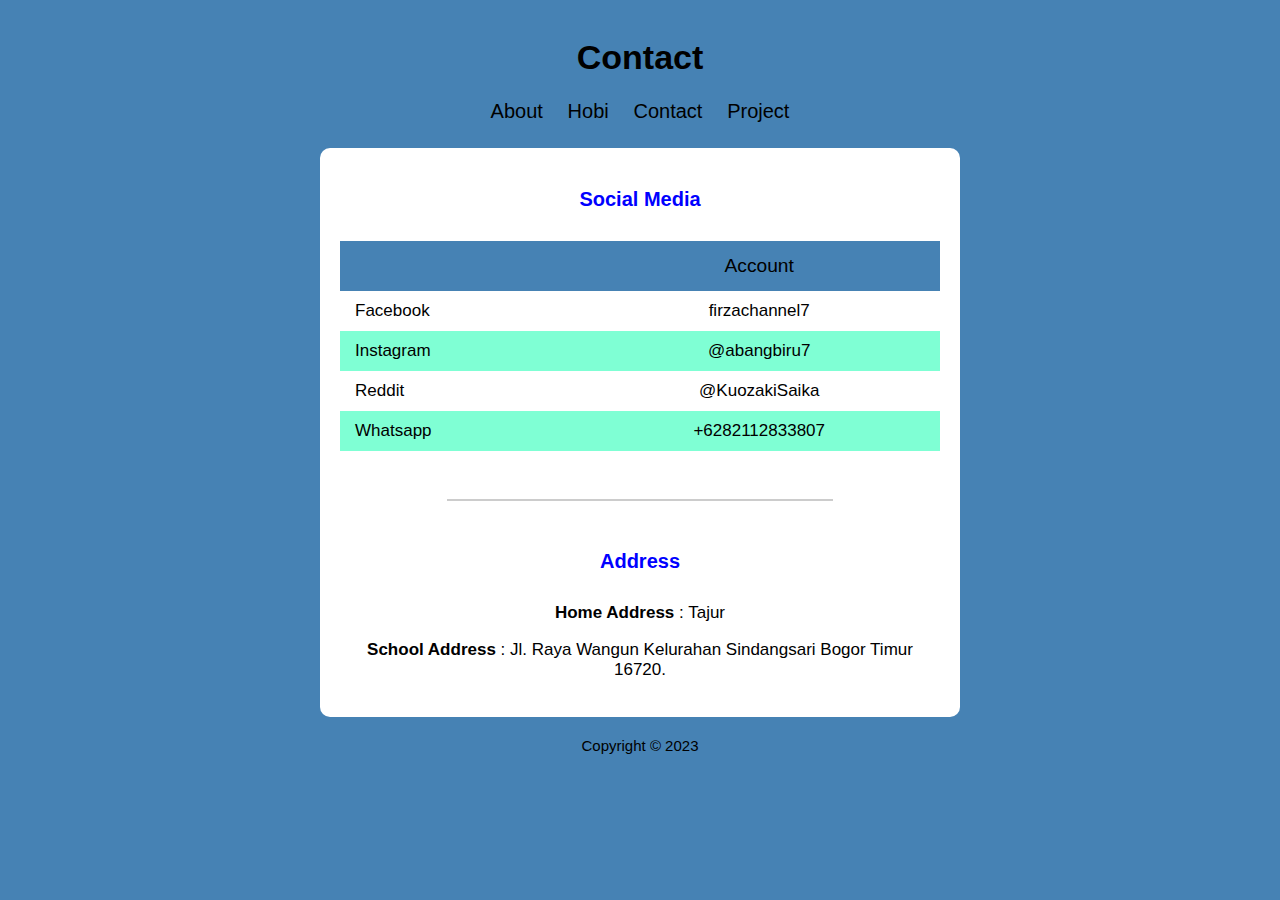
<file: contact.html>
<!DOCTYPE html>
<html>
<head>
  <meta charset="utf-8">
  <title>Contact - Daniel</title>
  <link rel="stylesheet" type="text/css" href="style.css">
</head>
<body>
  <div class="container">
    <div class="header">
      <h1 class="text-header">Contact</h1>
    </div>
    <div class="navbar">
      <ul class="list-nav">
        <li><a href="index.html">About</a></li>
        <li><a href="hobi.html">Hobi</a></li>
        <li><a href="#" class="active">Contact</a></li>
        <li><a href="Project.html">Project</a></li>
      </ul>
    </div>
    <div class="content">
      <!-- Social Media -->
      <section class="section">
        <h2 class="section-header">Social Media</h2>
          <div class="responsive-table">
            <table>
              <tr class="tr-header">
                <th>&nbsp;</th>
                <th>Account</th>
              </tr>
              <tr>
                <td class="text-left">Facebook</td>
                <td>
                  <a href="https://www.facebook.com/firzachannel.firzachannel.7">firzachannel7</a>
                </td>
              </tr>
              <tr>
                <td class="text-left">Instagram</td>
                <td>
                  <a href="https://www.instagram.com/abangbiru7/?hl=en">@abangbiru7</a>
                </td>
              </tr>
              <tr>
                <td class="text-left">Reddit</td>
                <td>
                  <a href="https://www.reddit.com/user/KuozakiSaika">@KuozakiSaika</a>
                </td>
              </tr>
              <tr>
                <td class="text-left">Whatsapp</td>
                <td>
                  <a href="https://wa.me/6282112833807">+6282112833807</a>
                </td>
              </tr>
            </table>
          </div>
      </section>
      <hr>
      <!-- Contact -->
      <section class="section">
        <h2 class="section-header">Address</h2>
        <p><b>Home Address </b>: Tajur</p>
        <p><b>School Address </b>: Jl. Raya Wangun Kelurahan Sindangsari Bogor Timur 16720.</p>
      </section>
    </div>
    <footer>
      <p class="footer-text">Copyright &copy; 2023</p>
    </footer> 
  </div>
</body>
</html>
</file>
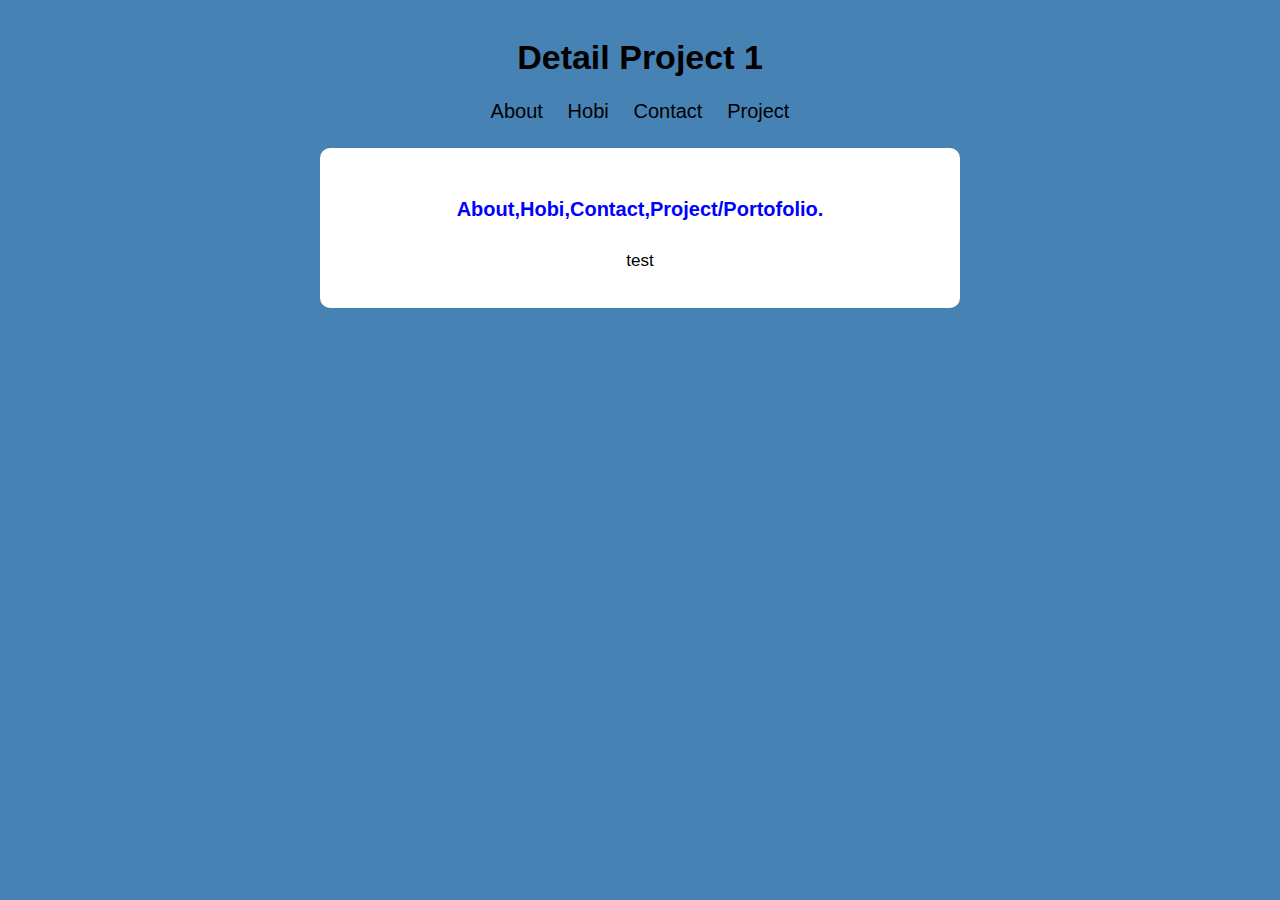
<file: detail1.html>
<!DOCTYPE html>
<html lang="en">
<head>
    <meta charset="UTF-8">
    <meta name="viewport" content="width=device-width, initial-scale=1.0">
    <title>Detail 1</title>
    <link rel="stylesheet" href="style.css">
</head>
<body>
    <div class="container">
        <h1>Detail Project 1</h1>
        <div class="navbar">
          <ul class="list-nav">
            <li><a href="index.html">About</a></li>
            <li><a href="hobi.html">Hobi</a></li>
            <li><a href="contact.html">Contact</a></li>
            <li><a href="Project.html">Project</a></li>
          </ul>
        </div>
        <div class="content">
        <!--Detail P-->
        <section class="section section-small">
        <h2 class="section-header">About,Hobi,Contact,Project/Portofolio.</h2>
        <p>test</p>
        </section>
</body>
</html>
</file>
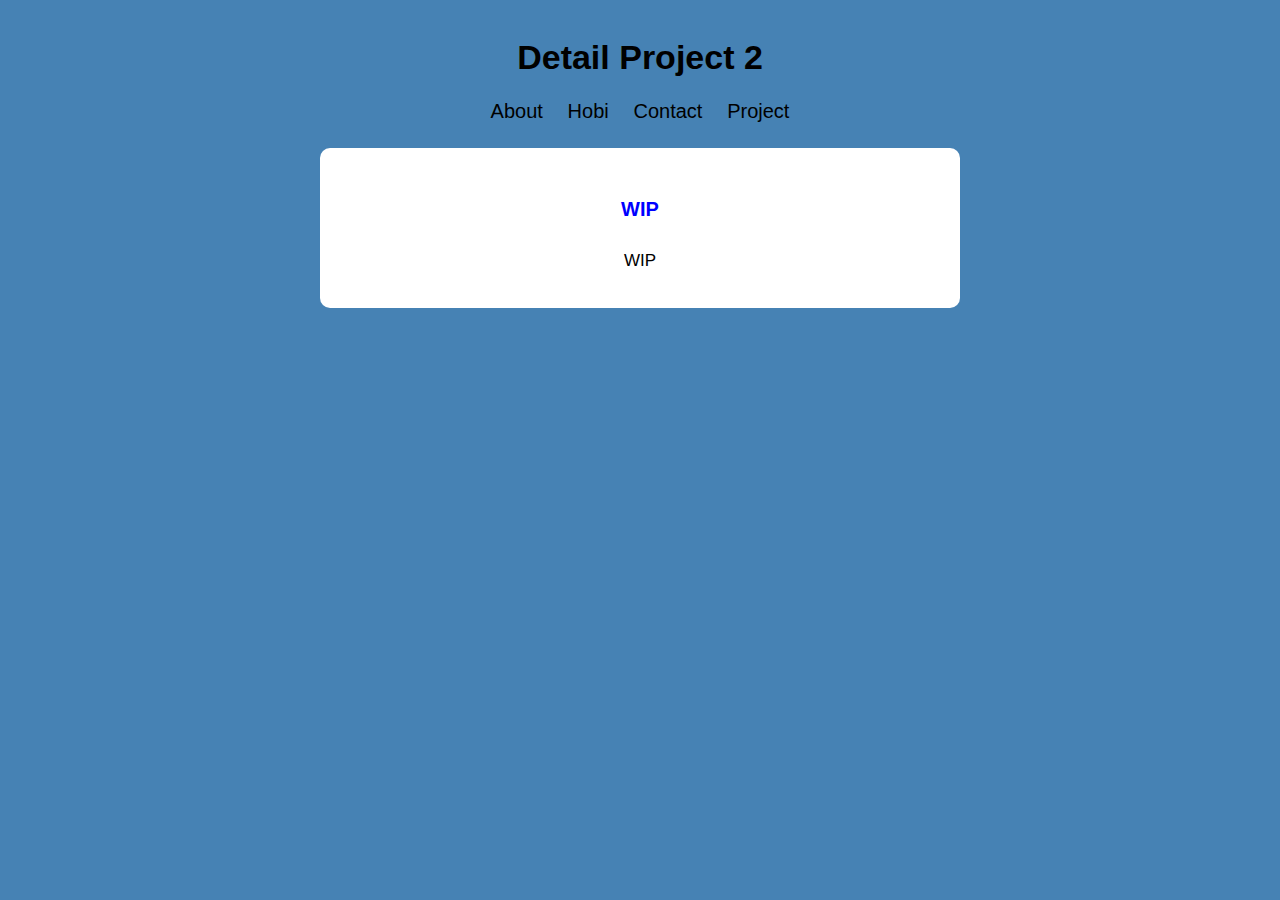
<file: detail2.html>
<!DOCTYPE html>
<html lang="en">
<head>
    <meta charset="UTF-8">
    <meta name="viewport" content="width=device-width, initial-scale=1.0">
    <title>Detail 2</title>
    <link rel="stylesheet" href="style.css">
</head>
<body>
    <div class="container">
        <h1>Detail Project 2</h1>
        <div class="navbar">
          <ul class="list-nav">
            <li><a href="index.html">About</a></li>
            <li><a href="hobi.html">Hobi</a></li>
            <li><a href="contact.html">Contact</a></li>
            <li><a href="Project.html">Project</a></li>
          </ul>
        </div>
        <div class="content">
        <!--Detail P-->
        <section class="section section-small">
        <h2 class="section-header">WIP</h2>
        <p>WIP</p>
        </section>
</body>
</html>
</file>
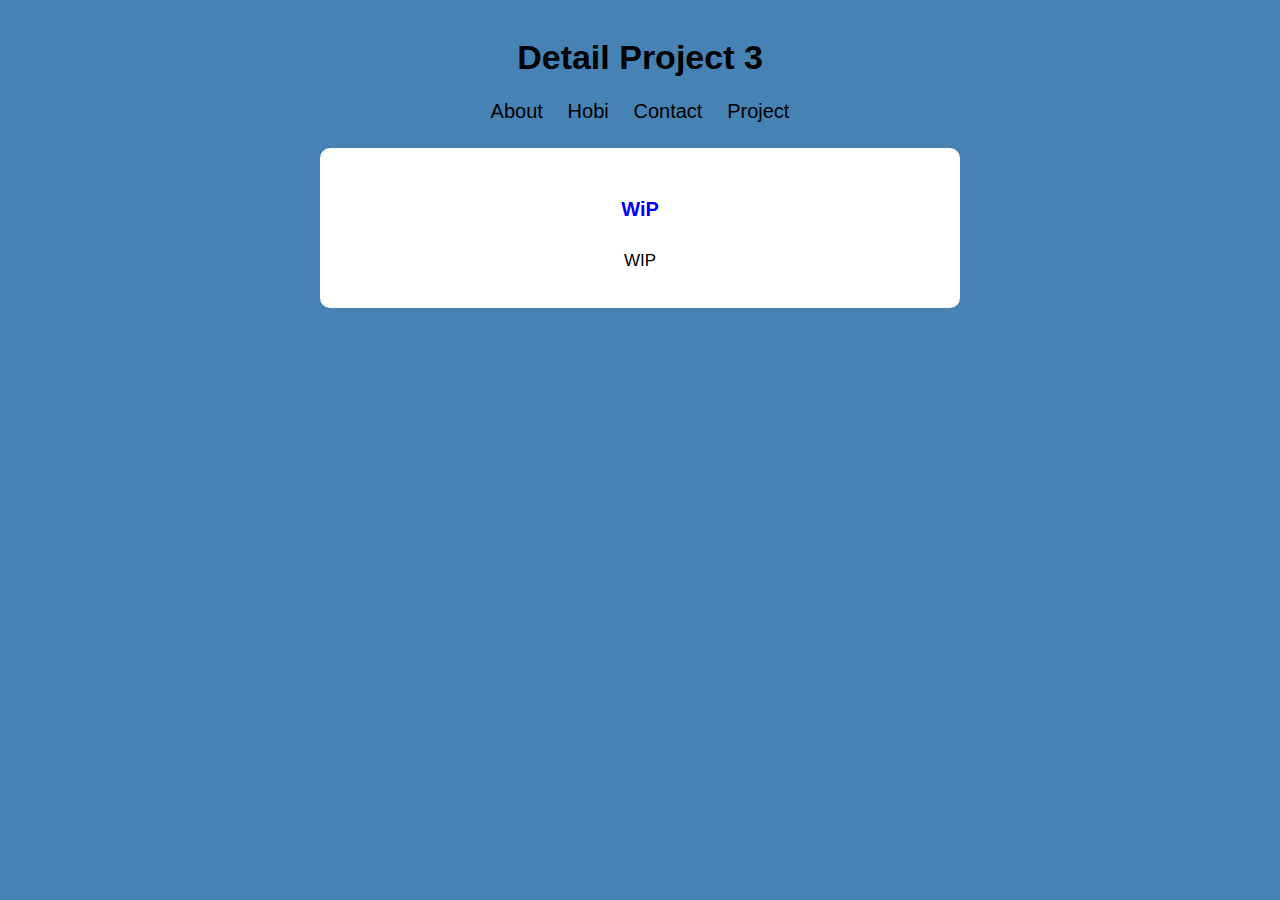
<file: detail3.html>
<!DOCTYPE html>
<html lang="en">
<head>
    <meta charset="UTF-8">
    <meta name="viewport" content="width=device-width, initial-scale=1.0">
    <title>Detail 3</title>
    <link rel="stylesheet" href="style.css">
</head>
<body>
    <div class="container">
        <h1>Detail Project 3</h1>
        <div class="navbar">
          <ul class="list-nav">
            <li><a href="index.html">About</a></li>
            <li><a href="hobi.html">Hobi</a></li>
            <li><a href="contact.html">Contact</a></li>
            <li><a href="Project.html">Project</a></li>
          </ul>
        </div>
        <div class="content">
        <!--Detail P-->
        <section class="section section-small">
        <h2 class="section-header">WiP</h2>
        <p>WIP</p>
        </section>
</body>
</html>
</file>
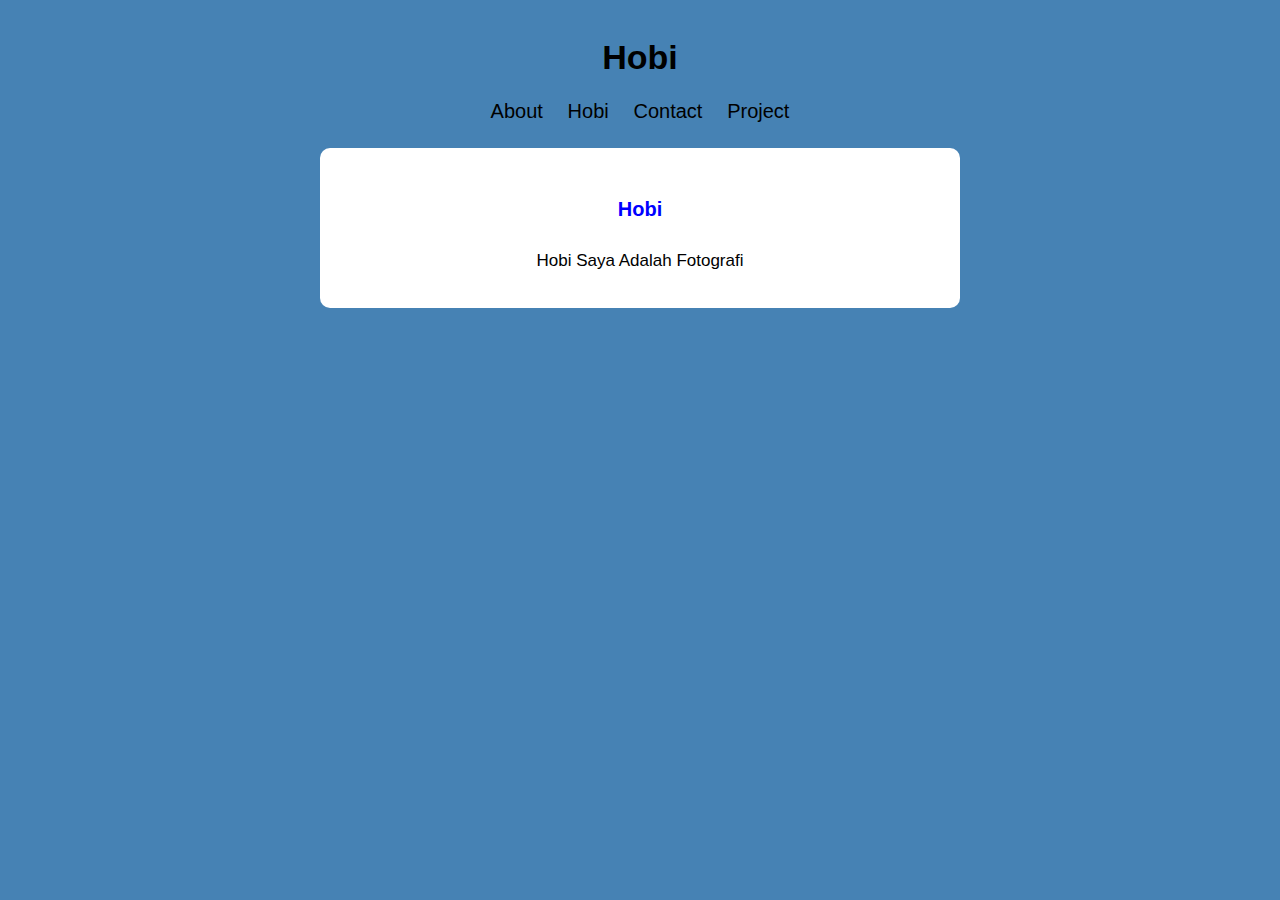
<file: hobi.html>
<!DOCTYPE html>
<html>
<head>
  <meta charset="utf-8">
  <title>Hobi - Daniel</title>
  <link rel="stylesheet" type="text/css" href="style.css">
</head>
<body>
    <div class="container">
        <div class="header">
          <h1 class="text-header">Hobi</h1>
        </div>
        <!-- NavBar -->
        <div class="navbar">
          <ul class="list-nav">
            <li><a href="index.html">About</a></li>
            <li><a href="#" class="active">Hobi</a></li>
            <li><a href="contact.html">Contact</a></li>
            <li><a href="Project.html">Project</a></li>
          </ul>
        </div>
        <div class="content">
          <!-- Hobi -->
          <section class="section section-small">
            <h2 class="section-header">Hobi</h2>
           <p>Hobi Saya Adalah Fotografi</p>
         </section>
</body>
</file>
<file: style.css>
body {
    background-color: steelblue;
    color: black;
    font-family: Arial, Helvetica, sans-serif;
    font-size: 17px;
    padding: 15px;
    margin: 0;
  }
  
  .container {
    max-width: 640px;
    margin-left: auto;
    margin-right: auto;
  }
  
  h1 { text-align: center; }
  
  .navbar { 
    text-align: center; 
    margin-bottom: 25px;
  }
  
  .list-nav {
      padding: 0;
      margin: 0; 
  }
  
  .list-nav li {
      display: inline-block;
      list-style: none;
      margin-left: 10px;
      margin-right: 10px;
  }
  
  .list-nav a { font-size: 20px; }
  .list-nav li a.active { color: black; }
  a:hover { color: blue; }
  
  a { 
    color: black; 
    text-decoration:none;
  }
  
  .content { 
    background-color: #ffffff; 
    border-radius: 10px;
  }
  
  .content-header{ margin-bottom: 0; }
  
  .content-text {
     font-size: 20px;
     margin: 0;
  }
  
  #content-img {
    background-image: url();
    background-position: center;
    background-size: cover;
    min-height: 400px;
    text-align: center;
    border-top-left-radius: 10px;
    border-top-right-radius: 10px;
  }
  
  #content-img img {
    max-width: 50%;
    margin-bottom: -15px;
  }
  
  .content1 {
    padding: 15%;
    font-size: 30px;
  }
  
  .section {
    padding-top: 10px;
    padding-left: 20px;
    padding-right: 20px;
    padding-bottom: 20px;
  }
  
  .section-small {
    max-width: 490px;
    margin-left: auto;
    margin-right: auto;
    padding-top: 20px;
    text-align: center;
  }
  
  .section-header {
    color: blue;
    text-align: center;
    font-size: 20px;
    margin-top: 30px;
    margin-bottom: 30px;
  }
  
  hr {
    width: 60%;
    border: 0.5px solid #ccc;
  }
  
  table {
    width: 100%;
    border-spacing: 0;
    padding-bottom: 20px;
  }
  
  th {
    color: black;
    font-weight: 400;
    font-size: 1.2rem;
    padding-left: 15px;
    padding-right: 15px;
  }
  
  td {
    text-align: center;
    padding: 10px 15px;
  }
  
  .text-left { text-align: left; }
  tr:nth-child(odd) { background-color: aquamarine; }
  
  tr.tr-header {
    background-color: steelblue;
    height: 50px;
  }
  
  .footer-text {
    font-size: 15px;
    margin-top: 20px;
    margin-bottom: 20px;
    text-align: center;
  }
  img { 
    max-width: 100%;
    max-height: 200px;
  }
  
  .gallery {
    display: flex;
    margin-left: -15px;
    margin-right: -15px;
  }
  
  .images {
    padding-left: 15px;
    padding-right: 15px;
  }
  
  figure { margin: 0; }
  figcaption { text-align: center; }
  
  figcaption span {
    display: block;
    color: #333333;
    font-size: 15px;
  }
  
  p { text-align: center; }
</file>
